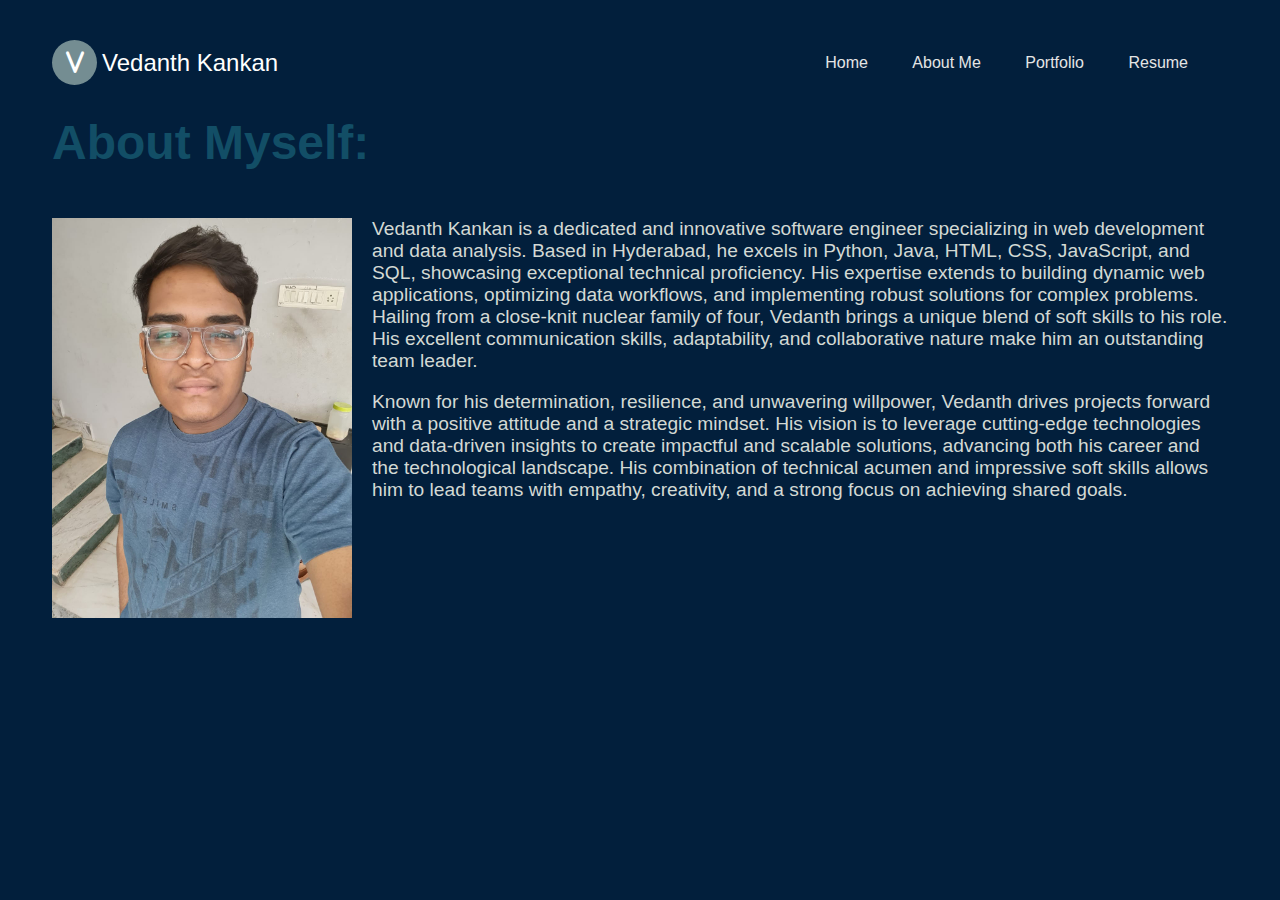
<file: Aboutme.html>
<!DOCTYPE html>
<html lang="en">
<head>
    <meta charset="UTF-8">
    <meta http-equiv="X-UA-Compatible" content="IE=edge">
    <meta name="viewport" content="width=device-width, initial-scale=1.0">
    <title>AboutMe-VedanthKankan</title>
    <link rel="stylesheet" href="style.css">
    <!----Font awesome cdn  font icon css -->
    <link rel="stylesheet" href="https://cdnjs.cloudflare.com/ajax/libs/font-awesome/6.2.1/css/all.min.css">

</head>
<body>
  <div class="hero-header">
    <div class="wrapper">
        <header>
            <div class="logo">
                <i class="fa-solid fa-v"></i>
                <div class="logo-text">Vedanth Kankan</div>
            </div>
            <nav>
                <div class="togglebtn">
                    <span></span>
                    <span></span>
                    <span></span>
                </div>
                <ul class="navlinks">
                    <li><a href="https://vedanthkankan.github.io/portfoliowebsite/">Home</a></li>
                    <li><a href="Aboutme.html">About Me</a></li>
                    <li><a href="portfolio.html">Portfolio</a></li>
                    <li><a href="https://drive.google.com/file/d/1ZP6sN87ll0gQlxPV94UJTXDGAa6WiONW/view?usp=drive_link">Resume</a></li>

                </ul>
            </nav>
        </header>
  <h1 style="margin-bottom: auto ;margin-left:auto;color:#124e66; font-size: xxx-large;margin-bottom: 1em;">About Myself:</h1>
            
              <img src="profile pic.jpg" alt="Image" style="float: left; margin-right: 20px; width: 300px; height: 400px;">
              <p style="color: #d3d9d4;font-size: larger; margin-bottom: 1em;"> Vedanth Kankan is a dedicated and innovative software engineer specializing in web development and data analysis. Based in Hyderabad, he excels in Python, Java, HTML, CSS, JavaScript, and SQL, showcasing exceptional technical proficiency. His expertise extends to building dynamic web applications, optimizing data workflows, and implementing robust solutions for complex problems. Hailing from a close-knit nuclear family of four, Vedanth brings a unique blend of soft skills to his role. His excellent communication skills, adaptability, and collaborative nature make him an outstanding team leader.</p>
              <p style="color: #d3d9d4;font-size: larger;"> Known for his determination, resilience, and unwavering willpower, Vedanth drives projects forward with a positive attitude and a strategic mindset. His vision is to leverage cutting-edge technologies and data-driven insights to create impactful and scalable solutions, advancing both his career and the technological landscape. His combination of technical acumen and impressive soft skills allows him to lead teams with empathy, creativity, and a strong focus on achieving shared goals.</p>
</body>
</html>
</file>
<file: style.css>
*{
    box-sizing: border-box;
    padding: 0;
    margin: 0;
    font-family: poppins,sans-serif;
    text-decoration: none;
}
body{
    overflow-x: hidden;
}
.hero-header{
    width:100%;
    height: 100%;
    min-height: 100vh;
    background: #021f3c;
}
.wrapper{
    width:1280px;
    max-width: 95%;
    margin: 0 auto;
    padding: 0 20px;
}
header{
    padding: 40px 0 30px;
    display: flex;
    justify-content: space-between;
    align-items: center;
    flex-wrap: wrap;
}
.logo{
    display: inline-flex;
    justify-content: center;
    align-items: center;
}
.logo i{
    height: 45px;
    width:45px;
    background-color: #748d92;
    border-radius: 50%;
    color:#fff;
    font-weight: 700;
    font-size: 1.5rem;
    padding: 10px;
    margin-right: 5px;
    cursor: pointer;
    text-align: center;
    
}
.logo .logo-text{
    font-size: 24px;
    font-weight: 500;
    color:#fff;
}
nav .togglebtn{
    width: 35px;
    height: 35px;
    position: absolute;
    top:45px;
    right: 3%;
    z-index: 5;
    cursor: pointer;
    display: none;
}
nav .togglebtn span{
    display: block;
    background-color: #124e66;
    margin: 5px 0px;
    width:100%;
    height:3px;
    transition: 0.3s;
    transition-property:  transform, opacity;

}
nav .navlinks{
    list-style-type: none;
}
nav .navlinks li{
    display: inline-block;
}
nav .navlinks li a{
     color:#e5e5e5;
     margin-right: 2.5rem;
}
.container {
    display: flex;
    justify-content: space-around;
    align-items: center;
    padding-top:4rem;
}
.container .hero-pic{
    width: 300px;
    height: 400px;
    border-radius: 5%;
    overflow: hidden;
    border: 1px solid #000000;
    
}
.hero-pic img{
    height: 100%;
    width:100%;
    transition: 0.5s;
}
.hero-pic img:hover{
    transform: scale(1.2);
}
.hero-text{
    max-width: 500px;
    display: flex;
    flex-direction: column;
}

.hero-text h5{
    color:#e5e5e5;
    font-size: 14px;
}
.hero-text h5 span{
    color:#d3d9d4;
    font-size: 16px;
}
.hero-text h1{
    color: #124e66;
    font-size: 3rem;
}
.hero-text p{
    color:#e5e5e5;

}
.btn-group{
    margin:45px 0;
}
.btn-group .btn{
    border-color: #d5d5d5;
    color:#fff;
    background-color:#748d92;
    padding: 12px 25px;
    margin: 5px 0px;
    margin-right:7px;
    border-radius: 30px;
    border:2px solid #e5e5e5;
    box-shadow:  0 10px 10px -8px rgb(0 0 0 / 78%);
}
.btn.active{
    border-color: #020202;
}
.hero-text .social i{
    color: #e5e5e5;
    font-size: 18px;
    margin-right: 10px;
    transition: 0.5s;
}
.hero-text .social i:hover{
    color:#1d057d;
    transform: rotate(360deg);
}
/* Respnosiv design & displaying navbar for small screen */
@media(max-width:930px)
{
    nav .togglebtn{
        display: initial;
    }
    /* for toggle button**/
    .click {
        top:45px;
    }
    .click span{
        position: absolute;
        margin-top:12px
    }
    .click span:first-child{
        transform: rotate(-40deg);
    }
    .click span:nth-child(2)
    {
        opacity: 0;
        margin:0;
    }
    .click span:last-child{
        transform: rotate(45deg);
        top:0;
    }
    nav .navlinks{
        position: absolute;
        top:110px;
        right:-100%;
        bottom: 0;
        width: 60%;
        height: 100vh;
        background-color: #222;
        z-index: 3;
        box-shadow: 5px 13px 30px rgba(0,0,0,0.1);
        transition: 0.5s;
        padding: 25px 0px;
    }
    nav .navlinks li{
        display: block;
    }
    nav .navlinks li a{
        display: block;
        margin-bottom: 15px;
        text-align: center;
    }
    nav .navlinks.open{
        right:0;
    }
}
@media(max-width:768px)
{
    .container{
        flex-direction: column;
        padding-top:2rem
    }
    .hero-text{
        padding:40px 0px;
    }
}
#info-block {
    background: #021f3c;
    padding: 20px;
    width: 300px;
    color: #d3d9d4;

    transition: opacity 0.5s;
  }
  
  #info-block.show {
    opacity: 1;
  }
</file>
